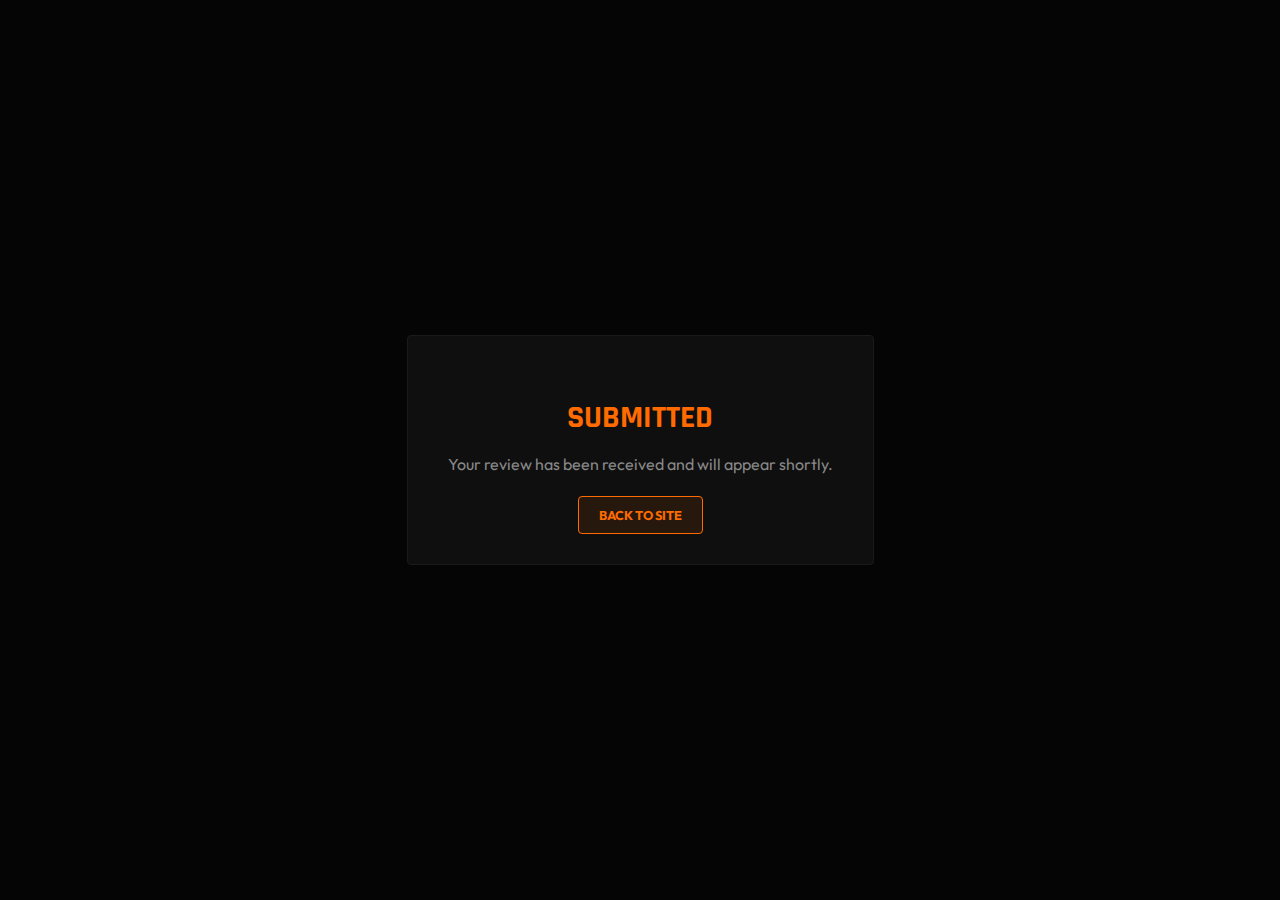
<file: success.html>
<!DOCTYPE html>
<html lang="en">

<head>
    <meta charset="UTF-8">
    <meta name="viewport" content="width=device-width, initial-scale=1.0">
    <title>Success | Subaru</title>
    <link
        href="https://fonts.googleapis.com/css2?family=Outfit:wght@300;500;700&family=Rajdhani:wght@500;700&display=swap"
        rel="stylesheet">
    <style>
        :root {
            --bg: #050505;
            --accent: #ff6b00;
            --text: #e0e0e0;
        }

        body {
            background: var(--bg);
            color: var(--text);
            font-family: 'Outfit', sans-serif;
            height: 100vh;
            display: flex;
            align-items: center;
            justify-content: center;
            margin: 0;
            text-align: center;
        }

        .box {
            border: 1px solid #1a1a1a;
            padding: 40px;
            border-radius: 4px;
            background: #0f0f0f;
            max-width: 400px;
        }

        h1 {
            font-family: 'Rajdhani', sans-serif;
            color: var(--accent);
            margin-bottom: 10px;
        }

        p {
            color: #888;
            margin-bottom: 30px;
        }

        .btn {
            background: rgba(255, 107, 0, 0.1);
            border: 1px solid var(--accent);
            color: var(--accent);
            padding: 10px 20px;
            text-decoration: none;
            border-radius: 4px;
            font-size: 0.8rem;
            font-weight: 700;
            transition: 0.3s;
        }

        .btn:hover {
            background: var(--accent);
            color: #000;
        }
    </style>
</head>

<body>
    <div class="box">
        <h1>SUBMITTED</h1>
        <p>Your review has been received and will appear shortly.</p>
        <a href="/" class="btn">BACK TO SITE</a>
    </div>
</body>

</html>
</file>
